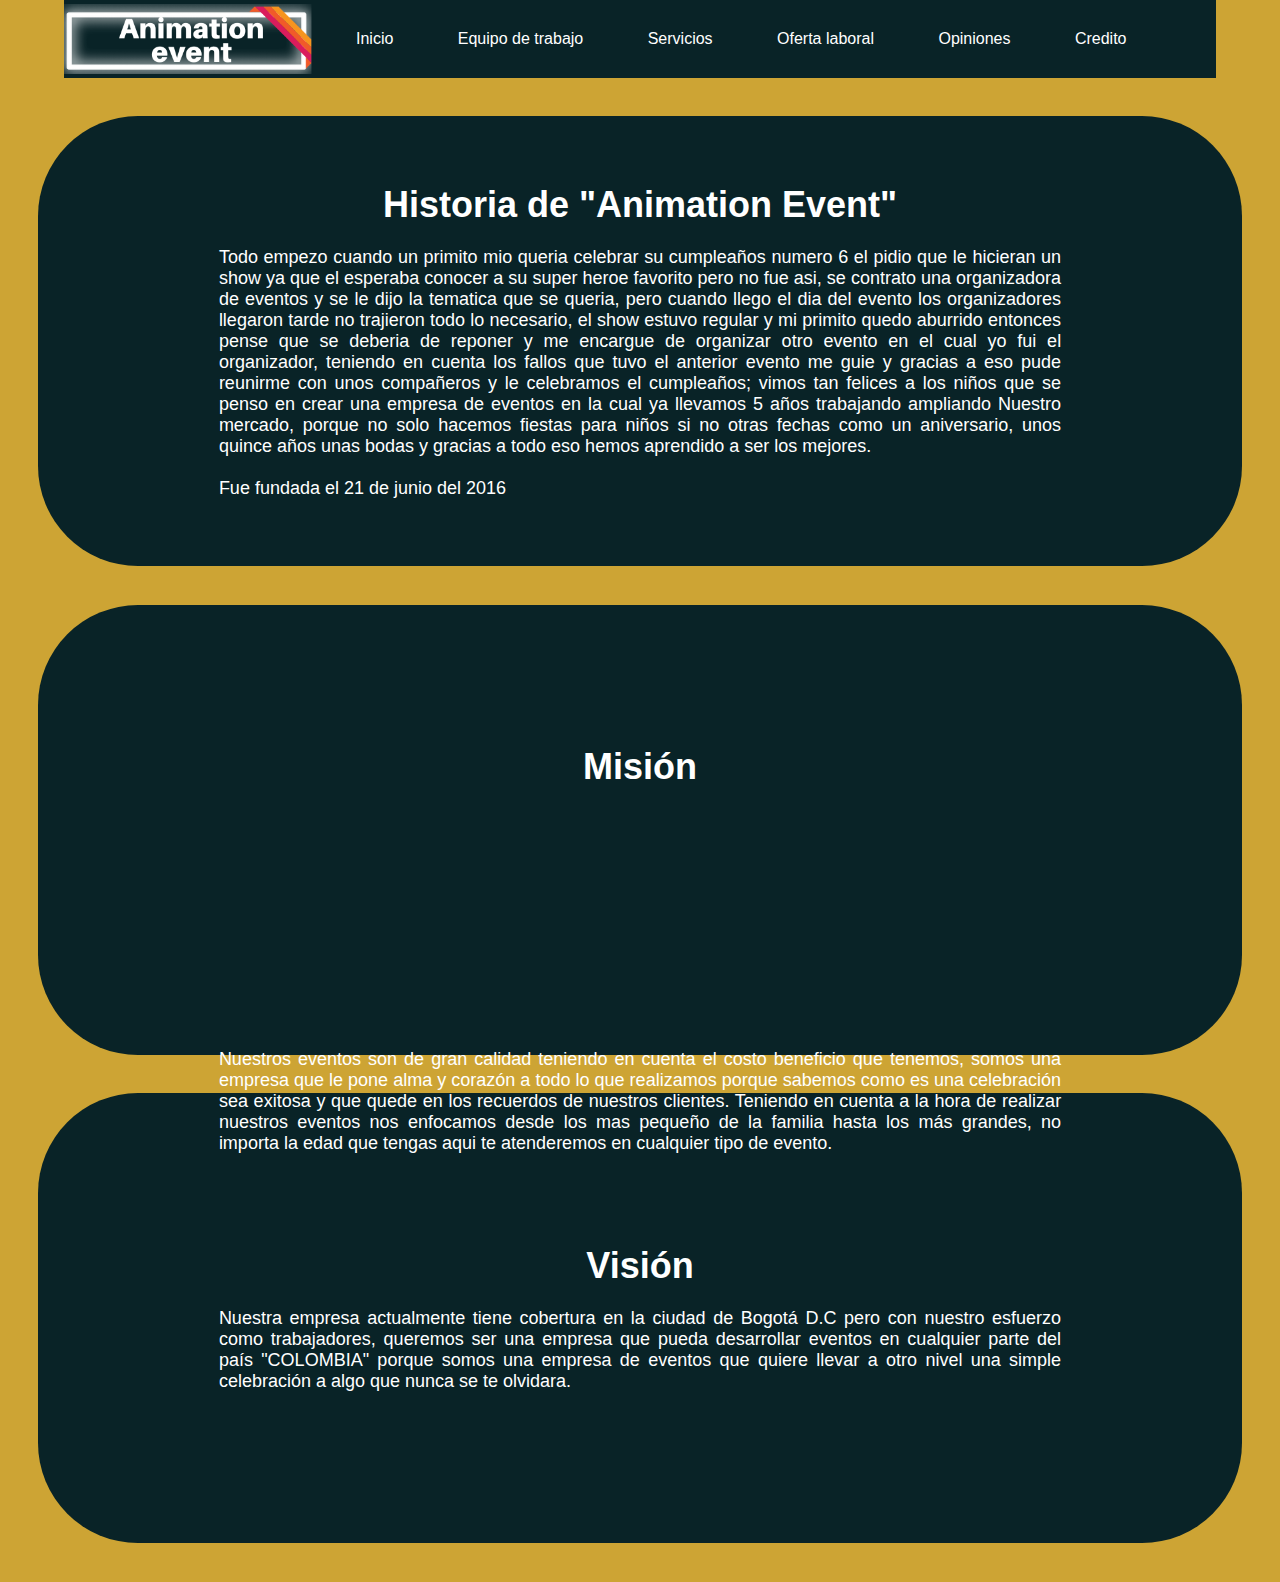
<file: ParcialFInal/index.html>
<!DOCTYPE html>
<html>

<head>
    <meta charset="UTF-8">

    <title>Empresa</title>
    <link rel="stylesheet" type="text/css" href="CSS/style.css">
    <link rel="shortcut icon" href="img/icon.png" type="image/x-icon">
    <style>
body{

    background-color:	#cda434;
}

    </style>
</head>

<body class="index">

    <header>
        <ul class="menu">
            <li><img src="img/Logo.png"></li>
            <li><a href="index.html">Inicio</a></li>
            <li><a href="team_job.html">Equipo de trabajo</a></li>
            <li><a href="services.html">Servicios</a></li>
            <li><a href="Empleo.html">Oferta laboral</a></li>
            <li><a href="opinion.html">Opiniones</a></li>
            <li><a href="contacto.html">Credito</a></li>

        </ul>
    </header>
    <!-- historia-->

    <div class="letter">
        <H1 style="color: white; text-align: center;"> Historia de "Animation Event"</H1>
        <br>
        <p class="parrafo">

            Todo empezo cuando un primito mio queria celebrar su cumpleaños numero 6 el pidio que le hicieran un show ya
            que el esperaba conocer a su super heroe favorito
            pero no fue asi, se contrato una organizadora de eventos y se le dijo la tematica que se queria, pero cuando
            llego el dia del evento los organizadores llegaron
            tarde no trajieron todo lo necesario, el show estuvo regular y mi primito quedo aburrido entonces pense que
            se deberia de reponer y me encargue de organizar otro
            evento en el cual yo fui el organizador, teniendo en cuenta los fallos que tuvo el anterior evento me guie y
            gracias a eso pude reunirme con unos compañeros y
            le celebramos el cumpleaños; vimos tan felices a los niños que se penso en crear una empresa de eventos en
            la cual ya llevamos 5 años trabajando ampliando Nuestro
            mercado, porque no solo hacemos fiestas para niños si no otras fechas como un aniversario, unos quince años
            unas bodas y gracias a todo eso hemos aprendido a ser los mejores.
<br>

<br>
            Fue fundada el 21 de junio del 2016

        </p>
    </div>
    <!-- misión-->
    <div class="letter">
        
        <H1 style="color: white; text-align: center;margin: 20%;"> Misión</H1>
        <br>
        <p class="parrafo">
            Nuestros eventos son de gran calidad teniendo en cuenta el costo beneficio que tenemos, somos una empresa
            que le pone alma y corazón
            a todo lo que realizamos porque sabemos como es una celebración sea exitosa y que quede en los recuerdos de
            nuestros clientes. Teniendo
            en cuenta a la hora de realizar nuestros eventos nos enfocamos desde los mas pequeño de la familia hasta los
            más grandes, no importa la edad que tengas aqui te atenderemos en cualquier tipo de evento.
        </p>
        
    </div>
    <!-- visión-->
    <div class="letter">
        <H1 style="color: white; text-align: center;"> Visión</H1>
        <br>
        <p class="parrafo">
            Nuestra empresa actualmente tiene cobertura en la ciudad de Bogotá D.C pero con nuestro esfuerzo como
            trabajadores, queremos ser una empresa que pueda desarrollar eventos en cualquier parte del país "COLOMBIA"
            porque somos una empresa de eventos que quiere llevar a otro nivel una simple celebración a algo que nunca se te olvidara.
        </p>

        
    </div>


</body>

</html>
</file>
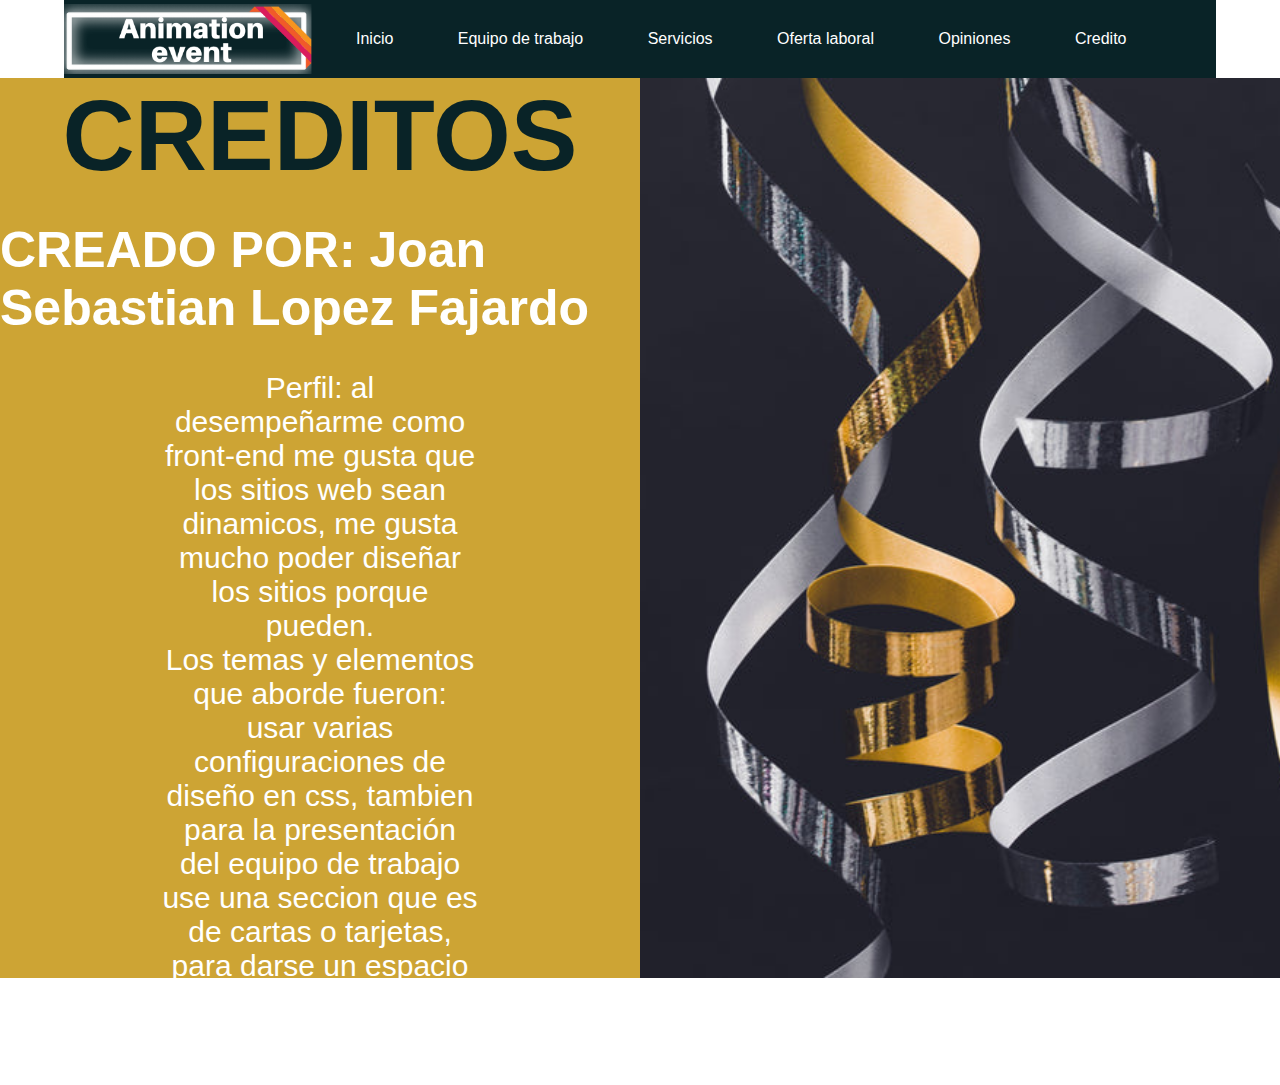
<file: ParcialFInal/contacto.html>
<!DOCTYPE html>
<html>

<head>
	<meta charset="UTF-8">
	<title>Empresa</title>
	<link rel="stylesheet" type="text/css" href="CSS/style.css">
	<link rel="shortcut icon" href="img/icon.png" type="image/x-icon">
</head>

<body>
	<ul class="menu">
		<li><img src="img/Logo.png"></li>
		<li><a href="index.html">Inicio</a></li>
		<li><a href="team_job.html">Equipo de trabajo</a></li>
		<li><a href="services.html">Servicios</a></li>
		<li><a href="Empleo.html">Oferta laboral</a></li>
		<li><a href="opinion.html">Opiniones</a></li>
		<li><a href="contacto.html">Credito</a></li>
	</ul>

	<section id="pantalla">

<div class="izq">
<H1 style="font-size: 100px;text-align: center;">
	<span class="titulo">CREDITOS</span> 
	
</H1>
<h2>
	<br>
	<span style="font-size: 50px;color: white;">CREADO POR: Joan Sebastian Lopez Fajardo</span> 
</h2>
	<p style="font-size: 30px;color: white;width: 50%;margin: auto;text-align: center;">
		<br>
		Perfil: al desempeñarme como front-end me gusta que los sitios web sean dinamicos, me gusta mucho poder
		diseñar los sitios porque pueden.
		<br>
		Los temas y elementos que aborde fueron: usar varias configuraciones de diseño en css, tambien para la
		presentación del equipo de trabajo use una seccion que es de cartas o tarjetas, para darse un espacio de
		información para cada uno de los trabajadores.
	</p>

</div>

<div class="der">


</div>
	</section>

	

</body>

</html>
</file>
<file: ParcialFInal/CSS/style.css>
ul {
    list-style-type: none;
    margin: 0;
    padding: 0;
}



.menu{
	list-style: none;
	padding: 0;
	background: #092327;
	width: 90%;
	max-width: 10000px;
	margin: auto;
}

.menu li a{
	text-decoration: none;
	color: white;
	padding: 30px;
	display: block;
}

.menu li{
	display: inline-block;
	text-align: center;
}

.menu li a:hover{
	background: #ef8354;
}

.menu img{
    
    height: 70px;
    margin-right: 10px;
    margin-bottom: -30px;
}

* {
    margin: 0;
    padding: 0;
    box-sizing: border-box;
    font-family: sans-serif;
}

body .part {
    display: flex;
    flex-wrap: wrap;
    align-items: center;
    justify-content: center;
    min-height: 100vh;
    background: rgb(253, 253, 253);
}


.card {
    position: relative;
    width: 450px;
    height: 450px;
    margin: 20px;
}

.card .face {
    position: absolute;
    width: 100%;
    height: 100%;
    backface-visibility: hidden;
    border-radius: 10px;
    overflow: hidden;
    transition: .5s;
}

.card .front {
    transform: perspective(600px) rotateY(0deg);
    box-shadow: 0 5px 10px #000;
}

.card .front img {
    position: absolute;
    width: 100%;
    height: 100%;
    object-fit: cover;
}

.card .front h3 {
    position: absolute;
    bottom: 0;
    width: 100%;
    height: 45px;
    line-height: 45px;
    color: #fff;
    background: #092327;
    text-align: center;
}

.card .back {
    transform: perspective(600px) rotateY(180deg);
    background: #092327;
    padding: 15px;
    color: #f3f3f3;
    display: flex;
    flex-direction: column;
    justify-content: space-between;
    text-align: center;
    box-shadow: 0 5px 10px 092327;
}

.card .back .link {
    border-top: solid 1px #f3f3f3;
    height: 50px;
    line-height: 50px;
}

.card .back .link a {
    color: #f3f3f3;
}

.card .back h3 {
    font-size: 30px;
    margin-top: 20px;
    letter-spacing: 2px;
}

.card .back p {
    letter-spacing: 1px;
} 

.card:hover .front {
    transform: perspective(600px) rotateY(180deg);
}

.card:hover .back {
    transform: perspective(600px) rotateY(360deg);
}

.letter {

    background-color: #092327;
    color: #fff;
    height: 50vh;
    margin: 3%;

    display: flex;
    font-size: large;
    font-family:'arial';
    text-align: justify;
    flex-direction:column ;
    justify-content: center;
    align-items: center;
    border-radius: 100px;
  
}

.parrafo{

    width: 70%;
}
.izq {

background-color:	#cda434;
height: 100vh;
width: 50%;

}
.der {

    background: url(../img/decoracion.jpg);
    background-size: cover;
    background-position: center;
    width: 50%;
    height: 100vh;
}

#pantalla{
    display: flex;

}

.titulo{
color:#092327;


}
</file>
